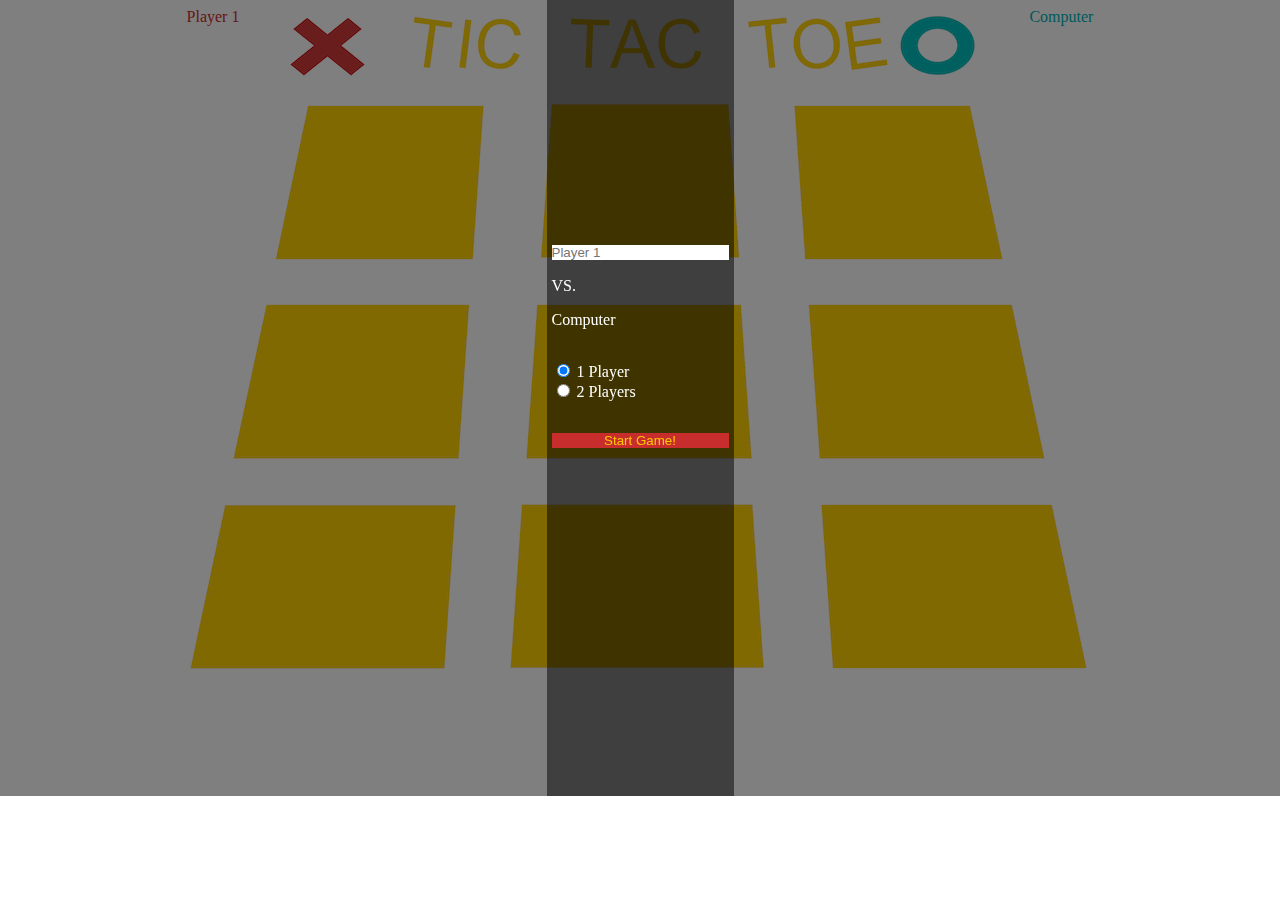
<file: tic-tac-toe/index.html>
<!DOCTYPE html>
<html lang="en">
<head>
    <meta charset="UTF-8">
    <link rel="shortcut icon" sizes="152x152" href="images/dot-logo_152x152.png" />
    <link rel="apple-touch-icon-precomposed" sizes="152x152" href="images/dot-logo_152x152.png" />
    <link rel="shortcut icon" sizes="144x144" href="images/dot-logo_144x144.png" />
    <link rel="apple-touch-icon-precomposed" sizes="144x144" href="images/dot-logo_144x144.png" />
    <link rel="shortcut icon" sizes="120x120" href="images/dot-logo_120x120.png" />
    <link rel="apple-touch-icon-precomposed" sizes="120x120" href="images/dot-logo_120x120.png" />
    <link rel="shortcut icon" sizes="96x96" href="images/dot-logo_96x96.png" />
    <link rel="shortcut icon" sizes="76x76" href="images/dot-logo_76x76.png" />
    <link rel="apple-touch-icon-precomposed" sizes="76x76" href="images/dot-logo_76x76.png" />
    <link rel="shortcut icon" sizes="72x72" href="images/dot-logo_72x72.png" />
    <link rel="apple-touch-icon-precomposed" sizes="72x72" href="images/dot-logo_72x72.png" />
    <link rel="shortcut icon" sizes="60x60" href="images/dot-logo_60x60.png" />
    <link rel="apple-touch-icon-precomposed" sizes="60x60" href="images/dot-logo_60x60.png" />
    <link rel="shortcut icon" sizes="48x48" href="images/dot-logo_48x48.png" />
    <link rel="shortcut icon" sizes="32x32" href="images/dot-logo_32x32.png" />
    <script src="https://ajax.googleapis.com/ajax/libs/jquery/3.5.1/jquery.min.js"></script>
    <meta name="viewport" content="width=device-width, initial-scale=1.0">
    <title>Tic Tac Toe</title>
    <link rel="stylesheet" href="styles.css" />
    <script defer src="script.js"></script>
</head>

<body class="supercontainer">
    <header><div id="p1-sc"></div><div id="p1">Player 1</div><img id="logo" src="images/ti-zlogo.png" />
        <div id="comp" class="computer">Computer</div><div id="p2" class="player-two">Player 2</div><div id="p2-sc"></div></header>
    <div id="board">
        <img class="n" id="one" src="images/ti-one-n.png" />
        <img class="n" id="two" src="images/ti-two-n.png" />
        <img class="n" id="thr" src="images/ti-thr-n.png" />
        <img class="n" id="fou" src="images/ti-fou-n.png" />
        <img class="n" id="fiv" src="images/ti-fiv-n.png" />
        <img class="n" id="six" src="images/ti-six-n.png" />
        <img class="n" id="sev" src="images/ti-sev-n.png" />
        <img class="n" id="eig" src="images/ti-eig-n.png" />
        <img class="n" id="nin" src="images/ti-nin-n.png" />
    </div>
    <div id="players-form-div">
        <form id="players-form">
            <div id="player-one" class="players">
                <input type='text' name='player-1' placeholder="Player 1" />
            </div>
            <p>VS.</p>
            <div id="player-two" class="player-two">
                <input type="text" name="player-2" placeholder="Player 2" />
            </div>
            <div id="computer" class="computer">
            Computer
            </div>
            <p>
            <div>
                <input type="radio" id="r-one" name="players" value="1" checked>
                <label for="one">1 Player</label>
            </div>
            <div>
                <input type="radio" id="r-two" name="players" value="2">
                <label for="two">2 Players</label>
            </div>
            </p>
            <button id="start" type="button">Start Game!</button>
        </form>
    </div>
    <div id="x-wins-div">
        <form id="x-wins">
            <img src="images/ti-wins-x.png" />
            <button class="again" type="button">Play Again!</button>
        </form>
    </div>
    <div id="o-wins-div">
        <form id="o-wins">
            <img src="images/ti-wins-o.png" />
            <button class="again" type="button">Play Again!</button>
        </form>
    </div>
    <div id="no-wins-div">
        <form id="no-wins">
            <img src="images/ti-wins-no.png" />
            <button class="again" type="button">Play Again!</button>
        </form>
    </div>
</body>
</html>
</file>
<file: tic-tac-toe/styles.css>
* {
    padding: 0;
    border: 0;
}

.supercontainer {
    background-color: white;
    max-width: 100%;
    max-height: 100%;
    display: flex;
    flex-direction: column;
    justify-content: center;
    align-items: center;
}

.supercontainer > h1 {
    color: rgb(200, 45, 45);
}

#board {
    display: grid;
    grid-template-rows: repeat(3, 1fr);
    grid-template-columns: repeat(3, 1fr);
    row-gap: 0;
    column-gap: 0;
}

#one {
    grid-row: 1;
    grid-column: 1;
}

#two {
    grid-row: 1;
    grid-column: 2;
}

#thr {
    grid-row: 1;
    grid-column: 3;
}

#fou {
    grid-row: 2;
    grid-column: 1;
}

#fiv {
    grid-row: 2;
    grid-column: 2;
}

#six {
    grid-row: 2;
    grid-column: 3;
}

#sev {
    grid-row: 3;
    grid-column: 1;
}

#eig {
    grid-row: 3;
    grid-column: 2;
}

#nin {
    grid-row: 3;
    grid-column: 3;
}

#players-form-div {
    z-index: 2;
    height: 100%;
    width: 100%;
    float: top;
    position: fixed;
    display: flex;
    justify-content: center;
    vertical-align: center;
    background-color: rgba(0, 0, 0, 50%);
    padding: 0;
}

#players-form {
    z-index: 2;
    display: flex;
    flex-direction: column;
    justify-content: center;
    vertical-align: center;
    background-color: rgba(0, 0, 0, 50%);
    color: white;
    padding: 5px;
}

#x-wins-div {
    z-index: 2;
    height: 100%;
    width: 100%;
    float: top;
    position: fixed;
    display: none;
    justify-content: center;
    vertical-align: center;
    background-color: rgba(0, 0, 0, 50%);
    padding: 0;
}

#x-wins {
    z-index: 2;
    display: flex;
    flex-direction: column;
    justify-content: center;
    vertical-align: center;
    background-color: rgba(0, 0, 0, 50%);
    color: white;
    padding: 5px;
}

#o-wins-div {
    z-index: 2;
    height: 100%;
    width: 100%;
    float: top;
    position: fixed;
    display: none;
    justify-content: center;
    vertical-align: center;
    background-color: rgba(0, 0, 0, 50%);
    padding: 0;
}

#o-wins {
    z-index: 2;
    display: flex;
    flex-direction: column;
    justify-content: center;
    vertical-align: center;
    background-color: rgba(0, 0, 0, 50%);
    color: white;
    padding: 5px;
}

#no-wins-div {
    z-index: 2;
    height: 100%;
    width: 100%;
    float: top;
    position: fixed;
    display: none;
    justify-content: center;
    vertical-align: center;
    background-color: rgba(0, 0, 0, 50%);
    padding: 0;
}

#no-wins {
    z-index: 2;
    display: flex;
    flex-direction: column;
    justify-content: center;
    vertical-align: center;
    background-color: rgba(0, 0, 0, 50%);
    color: white;
    padding: 5px;
}

header {
    display: flex;
}

#p1, #p1-sc {
    color: #c82d2d;
}

#p2, #comp, #p2-sc {
    color: #00b4b4;
}

button {
    color: rgb(255, 200, 0);
    background-color: #c82d2d;
}

@media (orientation: portrait) {
    #logo {
        width: 150px;
    }
    
    #board > img {
        width: 110px;
    }
}
</file>
